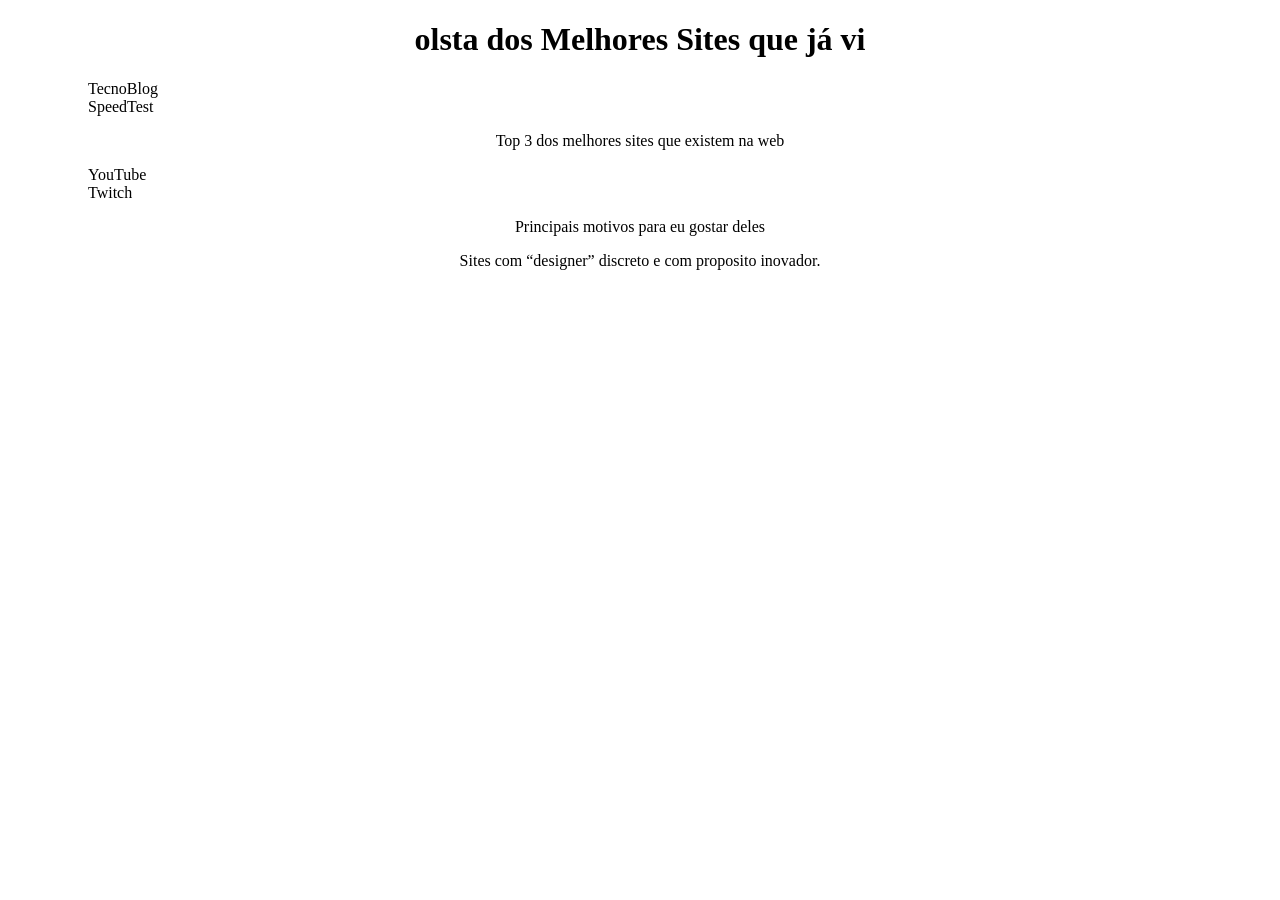
<file: fundamentos/bloco-3-introducao-a-html-e-css/dia-3-html-css-seletores-e-posicionamento/index.html>
<!DOCTYPE html>
<html lang="pt-br">
  <head>
    <meta charset="UTF-8">
    <title>Agrupando Seletores</title>
    <link rel="stylesheet" href="style.css">
  </head>
  <body>
    <h1>olsta dos Melhores Sites que já vi</h1>
    <ul>
      <ol>TecnoBlog</ol>
      <ol>SpeedTest</ol>
    </ul>
    <p>Top 3 dos melhores sites que existem na web</p>
    <ul>
      <ol>YouTube</ol>
      <ol>Twitch</ol>
    </ul>
    <p>Principais motivos para eu gostar deles</p>
    <p>Sites com “designer” discreto e com proposito inovador.</p>
  </body>
</html>
</file>
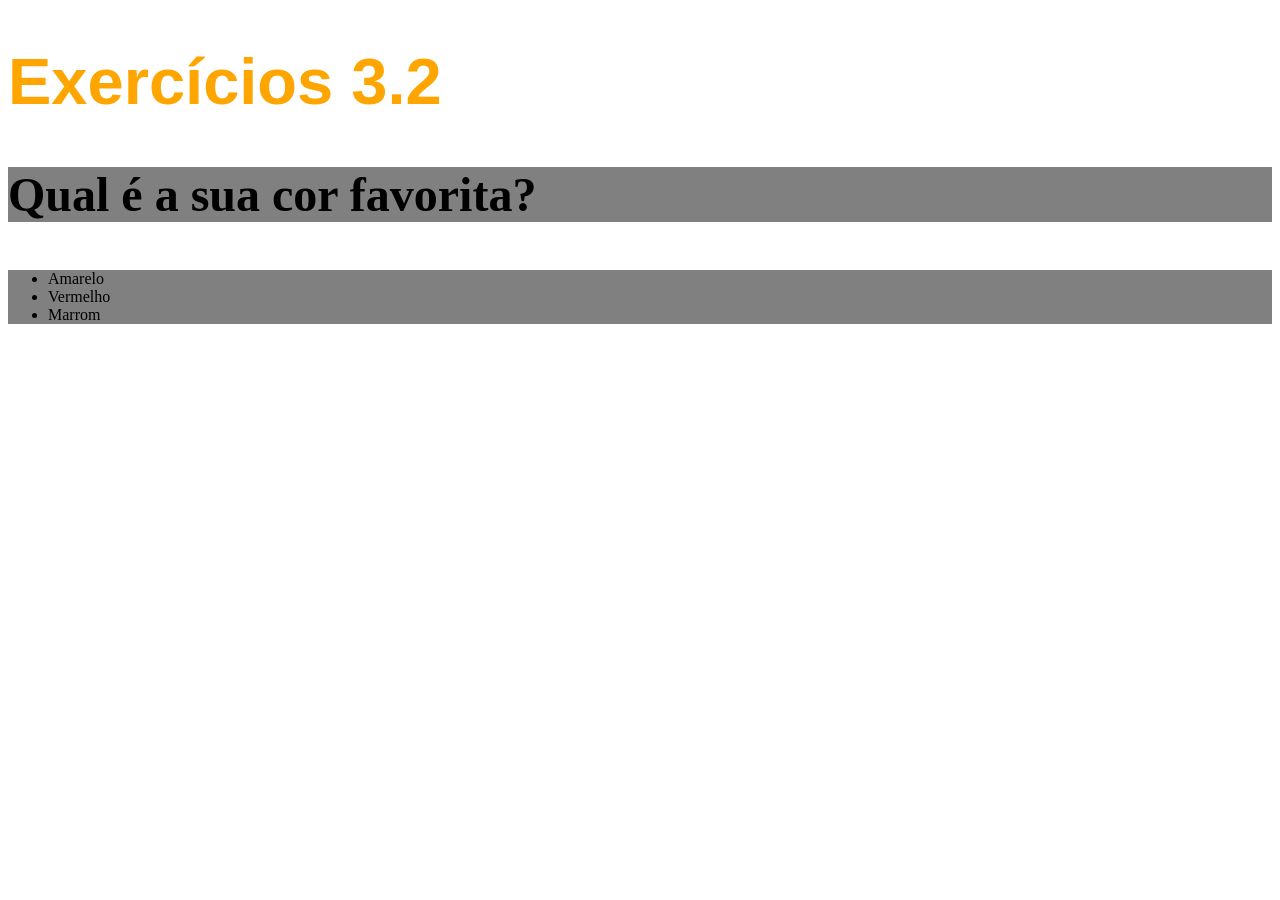
<file: fundamentos/bloco-3-introducao-a-html-e-css/dia-2-html-css-primeiros-passos-em-css/exercicio-01.html>
<!DOCTYPE html>
<html lang="pt-br">
  <head>
    <meta charset="UTF-8">
    <title>HTML</title>
    <link rel="stylesheet" href="style.css">
  </head>
  <body>
    <h1>Exercícios 3.2</h1>
    <p>Qual é a sua cor favorita?</p>
    <ul>
      <li>Amarelo</li>
      <li>Vermelho</li>
      <li>Marrom</li>
    </ul>
  </body>
</html>
</file>
<file: fundamentos/bloco-3-introducao-a-html-e-css/dia-3-html-css-seletores-e-posicionamento/style.css>
h1, p {
  text-align: center;
}

ol:hover {
  background-color: gray;
}

ol:active {
  font-family: monospace;
}
</file>
<file: fundamentos/bloco-3-introducao-a-html-e-css/dia-2-html-css-primeiros-passos-em-css/style.css>
h1 {
    font-size: 65px;
    color: orange;
    font-family: sans-serif;
  }

  p, ul {
    background-color: grey;
  }

  p {
    font-weight: 600;
    font-size: 48px;
  }

  body {
    font-size: 16px;
  }
</file>
